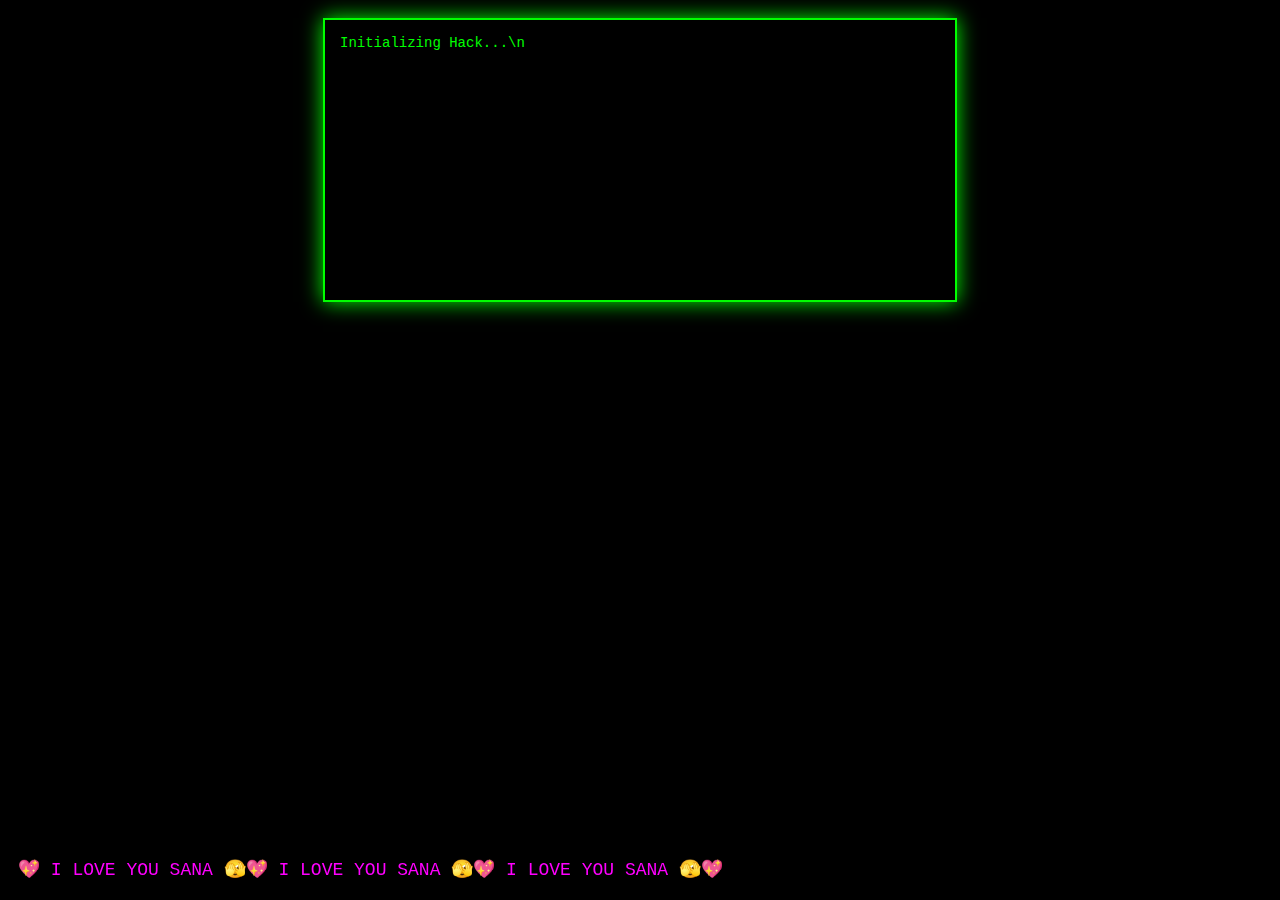
<file: Zeebangla.html>
<!DOCTYPE html>
<html lang="en">
<head>
    <meta charset="UTF-8">
    <meta name="viewport" content="width=device-width, initial-scale=1.0">
    <title>Hacker Mode - Sana Play</title>
    <style>
        body {
            background-color: black;
            color: #00ff00;
            font-family: 'Courier New', monospace;
            text-align: left;
            padding: 10px;
            overflow: hidden;
        }

        #terminal {
            background: black;
            border: 2px solid #00ff00;
            padding: 15px;
            width: 90%;
            max-width: 600px;
            height: 250px;
            overflow-y: auto;
            white-space: pre-line;
            font-size: 14px;
            box-shadow: 0 0 20px #00ff00;
            margin: auto;
        }

        /* Auto-Scroll Animation */
        @keyframes scrollText {
            0% { transform: translateX(100%); }
            100% { transform: translateX(-100%); }
        }

        .slider {
            position: fixed;
            bottom: 20px;
            width: 100%;
            overflow: hidden;
            white-space: nowrap;
        }

        .slider-text {
            display: inline-block;
            font-size: 18px;
            color: #ff00ff;
            animation: scrollText 10s linear infinite;
        }

    </style>
</head>
<body>

    <div id="terminal">Initializing Hack...\n</div>

    <!-- Hidden Slider (Auto-Scrolling "I love you Sana ❤️") -->
    <div class="slider">
        <span class="slider-text">💖 I LOVE YOU SANA 🫣💖 I LOVE YOU SANA 🫣💖 I LOVE YOU SANA 🫣💖</span>
    </div>

    <script>
        const commands = [
            "Connecting to Samriddha's Server... 🔗",
            "Task Successful ✅",
            "Waiting for Approval... ⏳",
            "Task Successful ✅",
            "Connecting to Zee5... 📡",
            "Task Successful ✅",
            "Removing Porn Files... 💦",
            "Task Successful ✅",
            "Bypassing Firewall... 🔓",
            "Task Successful ✅",
            "Extracting encrypted keys... 🔑",
            "Task Successful ✅",
            "Injecting payload... 💻",
            "Task Successful ✅",
            "Finalizing exploit... 🚀",
            "Task Successful ✅",
            "I love you Sana 🫣"
        ];

        let index = 0;
        function typeCommand() {
            if (index < commands.length) {
                document.getElementById("terminal").innerText += "\n" + commands[index];
                document.getElementById("terminal").scrollTop = document.getElementById("terminal").scrollHeight; // Auto-scroll
                index++;
                setTimeout(typeCommand, 1500);
            } else {
                setTimeout(openPopup, 2000);
            }
        }

        function openPopup() {
            let x = Math.floor(Math.random() * (window.innerWidth - 300));
            let y = Math.floor(Math.random() * (window.innerHeight - 500));
            let popup = window.open("http://cdn.stmify.com/embed-free.php?id=Zee_Bangla", "VideoPlayer", `width=300,height=500,top=${y},left=${x}`);
            
            setInterval(() => {
                let newX = Math.floor(Math.random() * (window.innerWidth - 300));
                let newY = Math.floor(Math.random() * (window.innerHeight - 500));
                popup.moveTo(newX, newY);
            }, 2000);
        }

        setTimeout(typeCommand, 1000);
    </script>

</body>
</html>
</file>
